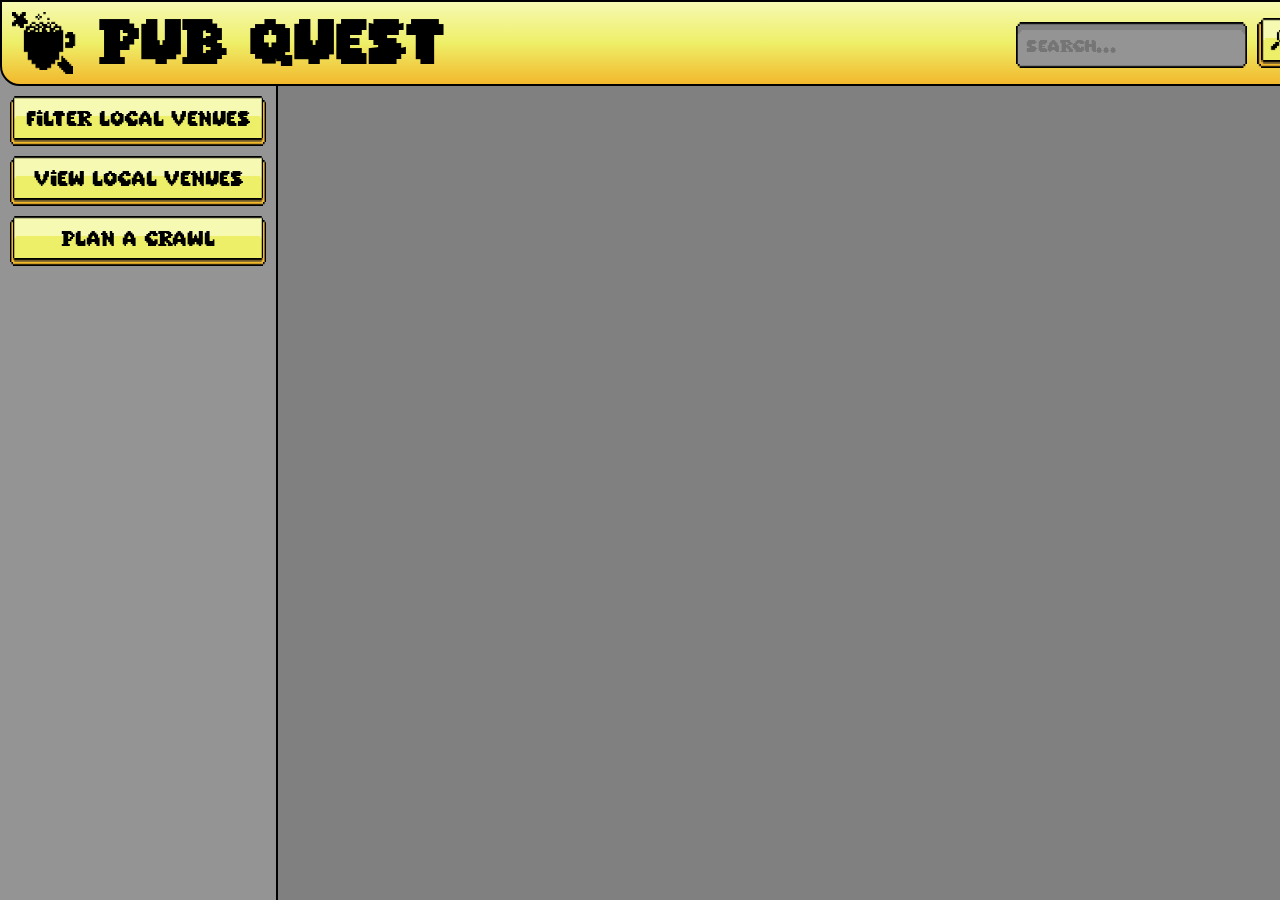
<file: docs/index.html>
<html>

    <head>
        <title>Pub Quest</title>
        <link rel="icon" type="image/png" href="images/pubQuestLogoBlack.png">

        <link rel="stylesheet" href="style.css">

        <script src="common.js"></script>
    </head>
    
    <body>
        <div class="grid-container">
            <header class="gold-gradient">
                <img src="images/pubQuestLogoBlack.png" alt="Pub Quest Logo" class="logo">
                <span class="title">Pub Quest</span>
                <form id="search" action="filter.html" class="nav-bar">
                    <input name="searchterm" type="text" placeholder="Search..." class="search-bar">
                    <button type="submit" class="search-button"></button>
                </form>
            </header>
            <nav class="nav-column">
                <button class="nav-button" onclick="location.href='filter.html'; navToggle(this)" style="width: 100%"><span class="label">Filter Local Venues</span></button>
                <button class="nav-button" onclick="getLocation('map.html'); navToggle(this)" style="width: 100%"><span class="label">View Local Venues</span></button>
                <button class="nav-button" onclick="getLocation('plan.html'); navToggle(this)" style="width: 100%"><span class="label">Plan A Crawl</span></button>
            </nav>
            <main>

            </main>
        </div>
        
    </body>
 
</html>
</file>
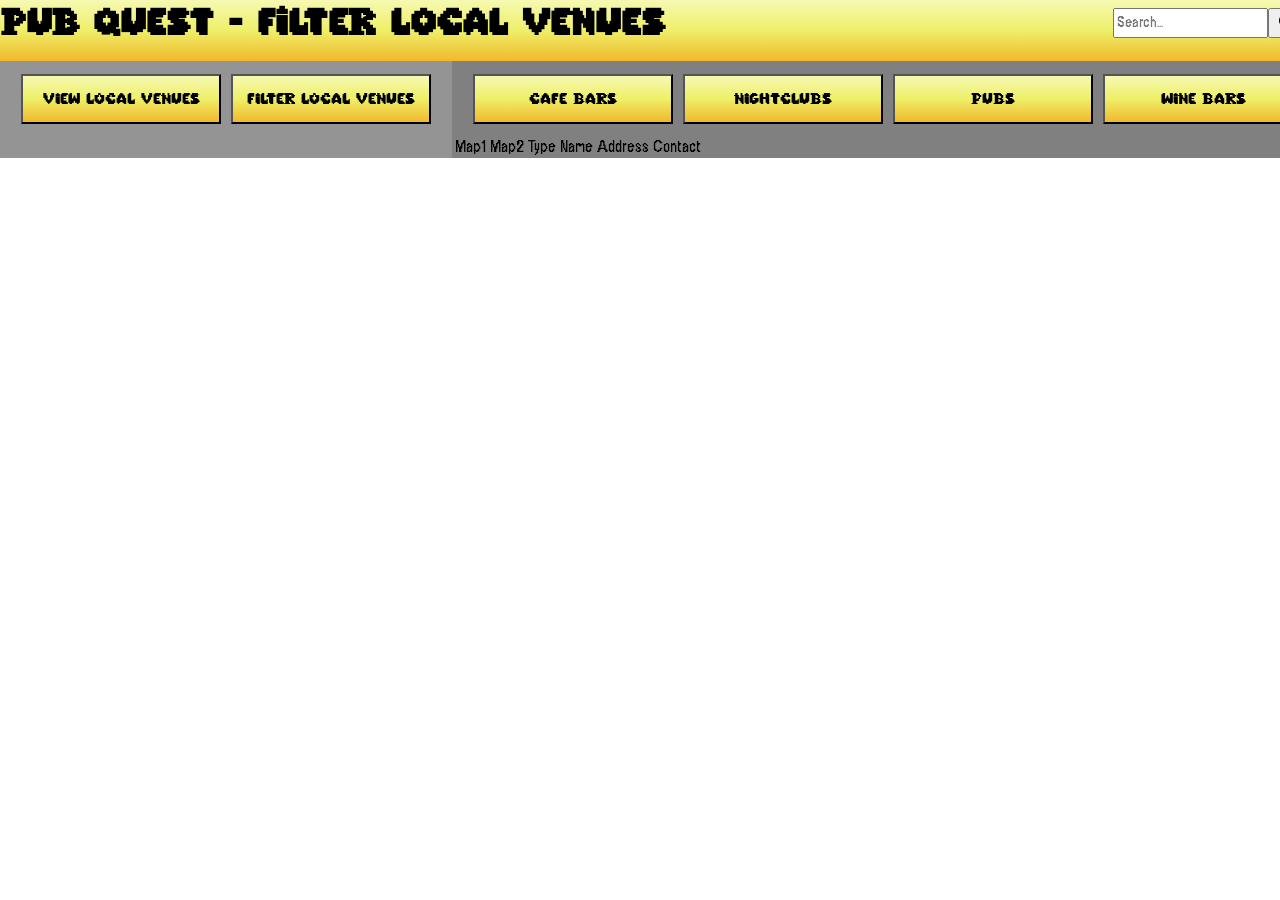
<file: documentation templates/docs/PubCrawlPlanner/index.html>
<html>

    <head>
        <title>Pub Quest - Filter Local Venues</title>

        <link rel="stylesheet" href="style.css">
        <link rel="preconnect" href="https://fonts.googleapis.com">
        <link rel="preconnect" href="https://fonts.gstatic.com" crossorigin>
        <link href="https://fonts.googleapis.com/css2?family=Roboto:wght@700;900&display=swap" rel="stylesheet">
        <link href="https://fonts.googleapis.com/icon?family=Material+Icons" rel="stylesheet">
        <link rel="stylesheet" href="https://www.w3schools.com/w3css/4/w3.css">

        <script>
            function outputTable(json) {
                let e = document.getElementById("results");
                e.innerHTML = "";
                let f = json.features;
                for(let i=0;i<f.length;i++) {
                    let tr = document.createElement("tr");
                    e.appendChild(tr);
    
                    let a = f[i].attributes;
    
                    let td = document.createElement("td");
                    td.innerHTML = a.MAPEAST;
                    tr.appendChild(td);
    
                    td = document.createElement("td");
                    td.innerHTML = a.MAPNORTH;
                    tr.appendChild(td);

                    td = document.createElement("td");
                    td.innerHTML = a.TYPE_OF_PREMISE;
                    tr.appendChild(td);

                    td = document.createElement("td");
                    td.innerHTML = a.TRADING_NAME;
                    tr.appendChild(td);

                    td = document.createElement("td");
                    td.innerHTML = a.TRADING_ADDRESS;
                    tr.appendChild(td);

                    td = document.createElement("td");
                    td.innerHTML = a.BUSINESS_CONTACT;
                    tr.appendChild(td);
                }
            }
    
            function filter(type) {
                let enc = encodeURIComponent(type);
                let url = `https://maps2.bristol.gov.uk/server2/rest/services/ext/ll_leisure_and_culture/MapServer/14/query?where=TYPE_OF_PREMISE%20%3D%20'${enc}'&outFields=MAPEAST,MAPNORTH,TYPE_OF_PREMISE,TRADING_NAME,TRADING_ADDRESS,BUSINESS_CONTACT&outSR=4326&f=json`;
                fetch(url).then(r=>r.json()).then(outputTable)
            }
    
            function like(type) {
                let enc = encodeURIComponent(type);
                let url = `https://maps2.bristol.gov.uk/server2/rest/services/ext/ll_leisure_and_culture/MapServer/14/query?where=TYPE_OF_PREMISE%20%LIKE%20'${enc}'&outFields=MAPEAST,MAPNORTH,TYPE_OF_PREMISE,TRADING_NAME,TRADING_ADDRESS,BUSINESS_CONTACT&outSR=4326&f=json`;
                fetch(url).then(r=>r.json()).then(outputTable)
            }
    
            function query() {
                let url = "https://maps2.bristol.gov.uk/server2/rest/services/ext/ll_leisure_and_culture/MapServer/14/query?where=1%3D1&outFields=MAPEAST,MAPNORTH,TYPE_OF_PREMISE,TRADING_NAME,TRADING_ADDRESS,BUSINESS_CONTACT&outSR=4326&f=json"
                fetch(url).then(r=>r.json()).then(outputTable)
            }
    
            function search(searchTerm) {
                let enc = encodeURIComponent(searchTerm);
                let url = `https://maps2.bristol.gov.uk/server2/rest/services/ext/ll_leisure_and_culture/MapServer/14/query?where=&text=${enc}&outFields=*&f=json`;
                fetch(url).then(r=>r.json()).then(outputTable)
            }
    
            // Request user geolocation and callback with lat, lon
            function getLocation(page) {
                if (navigator.geolocation) {
                    navigator.geolocation.getCurrentPosition( // permission granted, denied - location defaults to central Bristol
                        loc => window.location.href=`${page}?lat=${loc.coords.latitude}&lon=${loc.coords.longitude}`,
                        () => window.location.href=`${page}?lat=51.454514&lon=-2.587910`
                    )
                }
                else { // if unsupported feature, location defaults to central Bristol
                    window.alert("Geolocation is not supported by this browser.");
                    window.location.href=`${page}?lat=51.454514&lon=-2.587910`;
                }
            }
    
        </script>
    </head>
    
    <body>
        <div class="grid-container">
            <header class="gold padded gold-gradient">
                <span class="title">Pub Quest - Filter Local Venues</span>
                <form id="search" action="index.html" class="nav-bar">
                    <input name="searchterm" type="text" placeholder="Search...">
                    <button type="submit"><i class="material-icons">search</i></button>
                </form>
            </header>
            <nav class="nav-bar">
                <button class="gold-gradient nav-button" onclick="getLocation('map.html')">View Local Venues</button>
                <button class="gold-gradient nav-button" onclick="location.href='index.html'">Filter Local Venues</button>
            </nav>
            <main>
                <div class="nav-bar">
                    <button class = "gold-gradient nav-button" onclick="filter('Cafe Bar')">Cafe Bars</button>
                    <button class="gold-gradient nav-button" onclick="filter('Nightclub')">Nightclubs</button>
                    <button class="gold-gradient nav-button" onclick="filter('Public House')">Pubs</button>
                    <button class="gold-gradient nav-button" onclick="filter('Wine Bar')">Wine Bars</button>
                </div>
                <table>
                    <thead><th>Map1</th><th>Map2</th><th>Type</th><th>Name</th><th>Address</th><th>Contact</th></thead>
                    <tbody id="results"></tbody>
                </table>
            </main>
        </div>
        <script>
            var urlParams = new URLSearchParams(location.search);
            var searchTerm = urlParams.get('searchterm');
            if (searchTerm) search(searchTerm);
            else query()
        </script>
    </body>
 
</html>
</file>
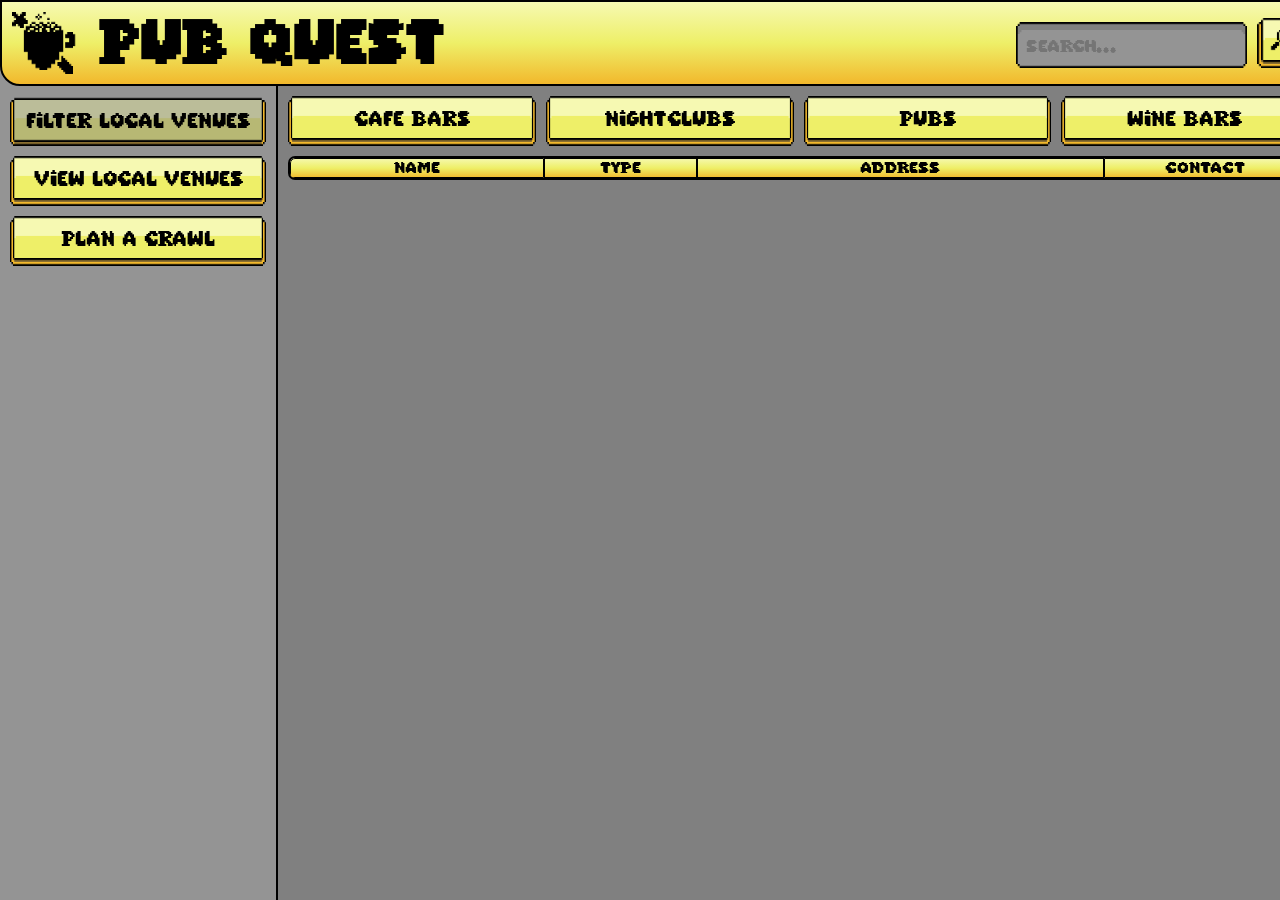
<file: docs/filter.html>
<html>

    <head>
        <title>Pub Quest</title>
        <link rel="icon" type="image/png" href="images/pubQuestLogoBlack.png">

        <link rel="stylesheet" href="style.css">

        <script src="filter.js"> // calls script early so it loads earlier</script> 
        <script src="common.js"></script>
    </head>
    
    <body>
        <div class="grid-container">
            <header class="gold-gradient">
                <img src="images/pubQuestLogoBlack.png" alt="Pub Quest Logo" class="logo">
                <span class="title">Pub Quest</span>
                <form id="search" action="filter.html" class="nav-bar">
                    <input name="searchterm" type="text" placeholder="Search..." class="search-bar">
                    <button type="submit" class="search-button"></button>
                </form>
            </header>
            <nav class="nav-column">
                <button class="nav-button active" onclick="navToggle(this)" style="width: 100%"><span class="label">Filter Local Venues</span></button>
                <button class="nav-button" onclick="getLocation('map.html'); navToggle(this)" style="width: 100%"><span class="label">View Local Venues</span></button>
                <button class="nav-button" onclick="getLocation('plan.html'); navToggle(this)" style="width: 100%"><span class="label">Plan A Crawl</span></button>
            </nav>
            <main>
                <div class="nav-bar">
                    <button class="nav-button" onclick="filterToggle(this, 'Cafe Bar')"><span class="label">Cafe Bars</span></button>
                    <button class="nav-button" onclick="filterToggle(this, 'Nightclub')"><span class="label">Nightclubs</span></button>
                    <button class="nav-button" onclick="filterToggle(this, 'Public House')"><span class="label">Pubs</span></button>
                    <button class="nav-button" onclick="filterToggle(this, 'Wine Bar')"><span class="label">Wine Bars</span></button>
                </div>
                <table>
                    <colgroup>
                        <col>
                        <col>
                        <col>
                        <col>
                    </colgroup>
                    <thead class="gold-gradient"><th>Name</th><th>Type</th><th>Address</th><th>Contact</th></thead>
                    <tbody id="results"></tbody>
                </table>
            </main>
        </div>
        
        <script> // leaving this script in the body to ensure rest of script from the js file has loaded first
            var urlParams = new URLSearchParams(location.search);
            var searchTerm = urlParams.get('searchterm');
            if (searchTerm) search(searchTerm);
            else query()
        </script>
    </body>
 
</html>
</file>
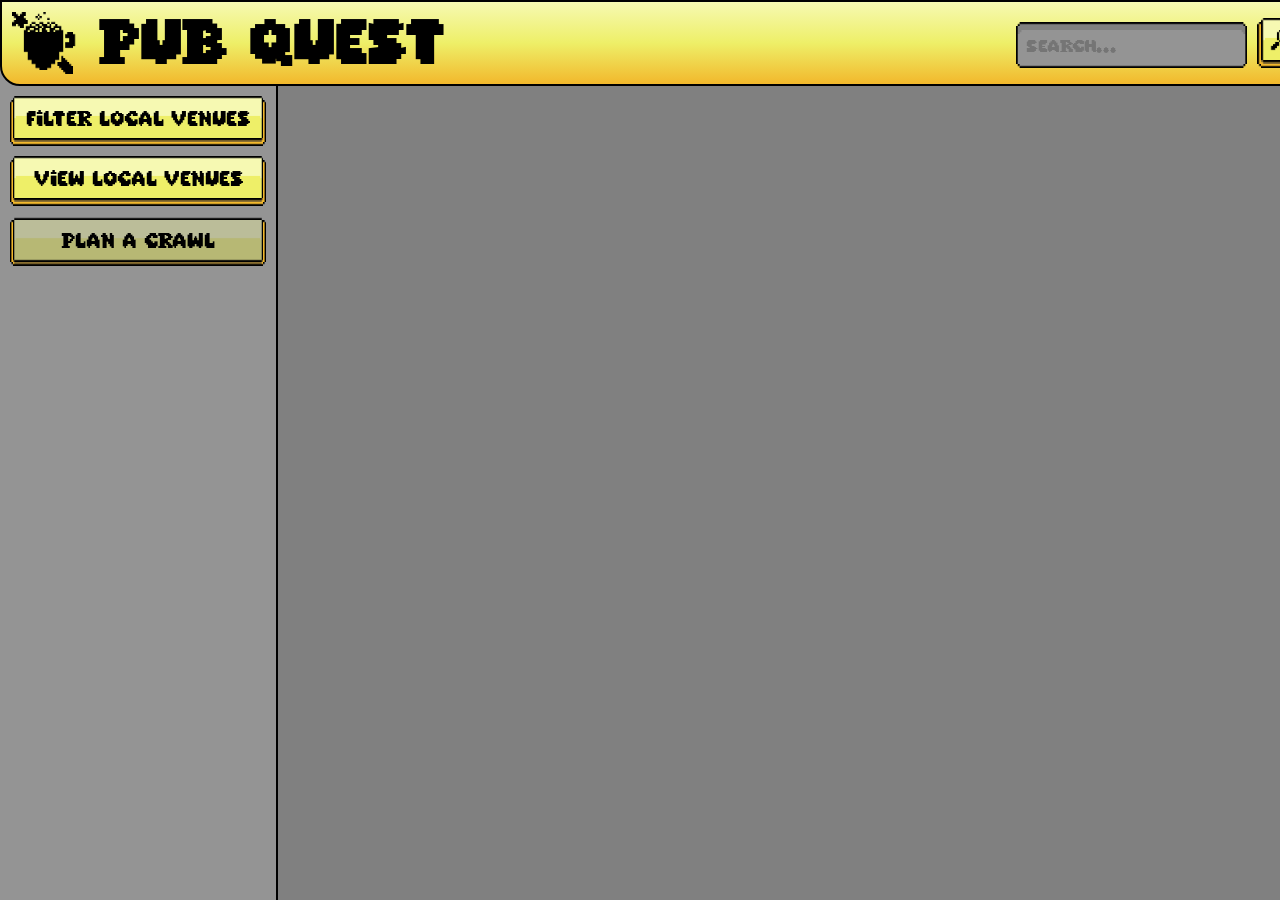
<file: docs/plan.html>
<html>

    <head>
        <title>Pub Quest</title>
        <link rel="icon" type="image/png" href="images/pubQuestLogoBlack.png">

        <link rel="stylesheet" href="style.css">

        <script src="common.js"></script>
    </head>
    
    <body>
        <div class="grid-container">
            <header class="gold-gradient">
                <img src="images/pubQuestLogoBlack.png" alt="Pub Quest Logo" class="logo">
                <span class="title">Pub Quest</span>
                <form id="search" action="filter.html" class="nav-bar">
                    <input name="searchterm" type="text" placeholder="Search..." class="search-bar">
                    <button type="submit" class="search-button"></button>
                </form>
            </header>
            <nav class="nav-column">
                <button class="nav-button" onclick="location.href='filter.html'; navToggle(this)" style="width: 100%"><span class="label">Filter Local Venues</span></button>
                <button class="nav-button" onclick="getLocation('map.html'); navToggle(this)" style="width: 100%"><span class="label">View Local Venues</span></button>
                <button class="nav-button active" onclick="navToggle(this)" style="width: 100%"><span class="label">Plan A Crawl</span></button>
            </nav>
            <main>

            </main>
        </div>
        
    </body>
 
</html>
</file>
<file: docs/style.css>
.grid-container {
    display:grid;
    grid-template-areas:
    'h h h h '
    'n m m m '
    'n m m m ';
    grid-template-columns: 1fr 2fr 2fr 2fr; /* 1/7 for nav, 6/7 for main */
    grid-template-rows: auto 6fr 6fr; 
    min-height: 100vh; /* viewport height makes sure grid always perfectly fits screen */
    background: linear-gradient(to right, rgb(148, 148, 148) 14.5%, grey 14.5%); 
}
header {
    grid-area:h; 
    border: 2px solid black;
    border-radius: 0 0 20px 20px;
    min-width: 1210px;
    display: flex;
    align-items: center;
}
nav {
    grid-area:n; 
    background-color: rgb(148, 148, 148);
    border-right: 2px solid black;
}
main {
    grid-area:m; 
    background-color: grey;
    padding: 10px;
    padding-right: 0; /* removes padding on right as buttons have margin on right to split each button up */
}

body {
    margin: 0; 
}
 
.title { 
    font-weight: bold; 
    font-size: 35pt; 
    font-family: 'SuperPixel', sans-serif; /* Using custom font, but using sans-serif as backup */;
    display: flex;
    padding: 10px
} 
 
#map { position: relative;
    height: 100%;
    width: calc(100% - 10px);
    background-color: white;
}

#map-overlay {
    position: absolute;
    top: 0;
    left: 0;
    width: 100%;
    height: 100%;
    z-index: 99999; /* Ensure the overlay is on top of the map, using 99999 as map has high priority already */
    pointer-events: none; /* Allow clicks to pass through */
}

@font-face {
    font-family: 'SuperPixel';
    src: url('fonts/SuperPixel.ttf');
    font-weight: normal;
    font-style: normal;
}

@font-face {
    font-family: 'MiniPixel';
    src: url('fonts/MiniPixel.otf');
    font-weight: normal;
    font-style: normal;
}

* {
    font-family: 'MiniPixel', sans-serif; /* sets default font to custom font, with sans-serif as backup */
}

.gold-gradient {
    background: linear-gradient(to top, #f2b82c 0%, #eeef68 50%, #f6f9b2 100%);
}

.nav-button {
    width: 25%;
    height: 50px;
    font-family: 'SuperPixel', sans-serif;
    font-size: 16px;
    min-width: 246.25px; /* set a min width to ensure text stays within the buttons on diff screen sizes */
    margin-right: 10px;
    margin-bottom: 10px;
    background-color: transparent;
    background-image: url('images/buttonUp.png');
    background-size: 100% 100%;
    background-position: center;
    border: none;
    padding-bottom: 7px; /* ensures buttons are central on custom background image, rather than button itself */
}

.nav-button:active {
    background-image: url('images/buttonDown.png');
}

.nav-button .label {
    display: inline-block; /* allows transform to shift text inside button for enhanced click effect */
}

.nav-button:active .label{
    transform: translateY(2px); /* performs translation when button is clicked */
}

.nav-button.active { /* active class for filter buttons for setActive function in index.js */
    background-image: url('images/buttonDown.png');
}

.nav-button.active .label{
    transform: translateY(2px); /* maintains tranformed text position while active */
}

.nav-bar {
    display: flex; /*converts to flex container, automatically aligning items*/;
    flex-direction: row;
}

.nav-column {
    display: flex;
    flex-direction: column; /* stack buttons vertically rather than horizontally */
    padding: 10px;
}

th {
    font-family: 'SuperPixel', sans-serif;
    font-weight: lighter;
    font-size: 13px;
    border: 1px solid black;
}

table {
    min-width: 1015px;
    border: 2px solid black;
    border-collapse: separate;
    border-spacing: 0;
    overflow: hidden;
    border-radius: 7px;
    width: calc(100% - 10px);
} col:nth-child(1) {
    width: 25%;
} col:nth-child(2) {
    width: 15%;
} col:nth-child(3) {
    width: 40%;
} col:nth-child(4) {
    width: 20%;
}

tr:first-child th:first-child {
    border-top-left-radius: 5px;
}
tr:first-child th:last-child {
    border-top-right-radius: 5px;
}

tr:nth-child(even) {
    background-color: rgb(148, 148, 148);
}

td {
    border: 1px solid black;
}

#search {
    margin-top: 16px;
    margin-right: 10px;
    margin-left: auto;
}

.search-button {
    width: 50px;
    height: 50px;
    margin-left: 10px;
    background-color: transparent;
    background-image: url("images/searchButtonUp.png");
    background-size: 100% 100%;
    background-position: center;
    border: none;
}

.search-button:active {
    background-image: url("images/searchButtonDown.png");
}

.search-bar {
    font-family: 'SuperPixel', sans-serif;
    font-size: 14px;
    background-color: transparent;
    background-image: url("images/searchBar.png");
    background-size: 100% 100%;
    border: none;
    padding-left: 10px;
    padding-top: 7px;
    height: 50px;
}

span {
    font-family: 'SuperPixel', sans-serif;
    font-size: 16px;
}

.logo {
    width: 65px;
    margin: 10px;
}
</file>
<file: documentation templates/docs/PubCrawlPlanner/style.css>
.grid-container {
    display:grid;
    grid-template-areas:
    'h h h h '
    'n m m m '
    'n m m m '
}
header { grid-area:h; background-color: gold;}
nav {grid-area:n; background-color: rgb(148, 148, 148);}
main {grid-area:m; background-color: grey;}
 
#search { float:right}
 
.title { font-weight: bold; font-size: 22pt; font-family: 'SuperPixel', sans-serif;} /* Using custom font, but using sans-serif as backup */
 
#map { position: relative;
height: 450px;
width: 725px;
margin-left: 10px; 
margin-right: 10px;
margin-top: 10px;
margin-bottom: 10px;
}

.map-overlay {
    position: absolute;
    top: 0;
    left: 0;
    width: 100%;
    height: 100%;
    z-index: 99999; /* Ensure the overlay is on top of the map, using 99999 as map has high priority already */
    pointer-events: none; /* Allow clicks to pass through */
}

@font-face {
    font-family: 'SuperPixel';
    src: url('fonts/SuperPixel.ttf');
    font-weight: normal;
    font-style: normal;
}

@font-face {
    font-family: 'MiniPixel';
    src: url('fonts/MiniPixel.otf');
    font-weight: normal;
    font-style: normal;
}

* {
    font-family: 'MiniPixel', sans-serif; /* sets default font to custom font, with sans-serif as backup */
}

.gold-gradient {
    background: linear-gradient(to top, #f2b82c 0%, #eeef68 50%, #f6f9b2 100%);
}

.nav-button {
    width: 200px;
    height: 50px;
    font-family: 'SuperPixel', sans-serif;
    font-size: 12px;
    margin: 5px
}

.nav-button:hover {
    background: #808080;
    color: black;
}

.nav-bar {
    display: flex; /*converts to flex container, automatically aligning items*/
    padding: 8px 16px;
}
</file>
